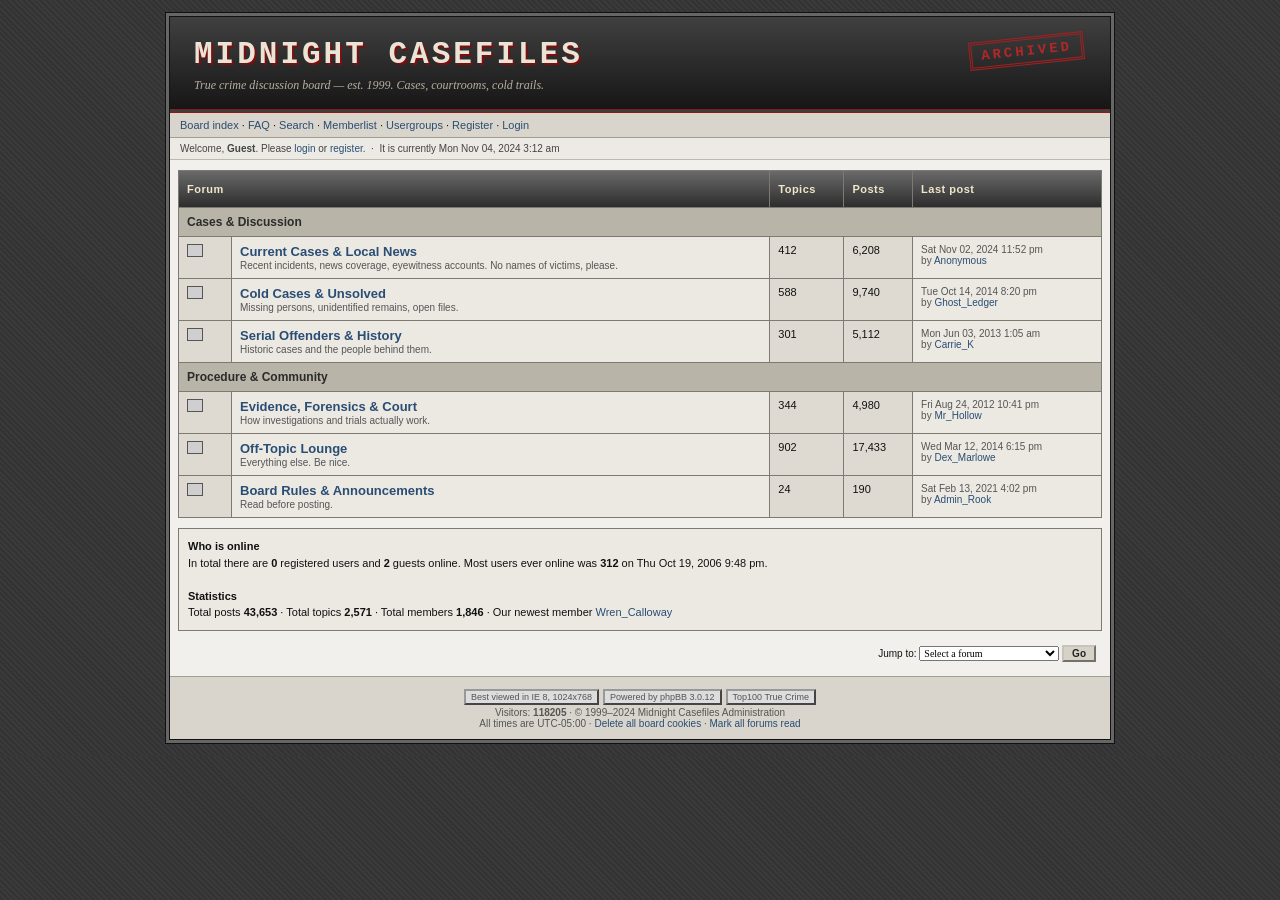
<file: index.html>
<!DOCTYPE html><html lang="en"><head><meta charset="utf-8"><title>Midnight Casefiles - Board index</title><link rel="stylesheet" href="style.css"><script src="p.js"></script></head><body><script>document.write(atob("[base64]"))</script><noscript>This board requires JavaScript.</noscript></body></html>
</file>
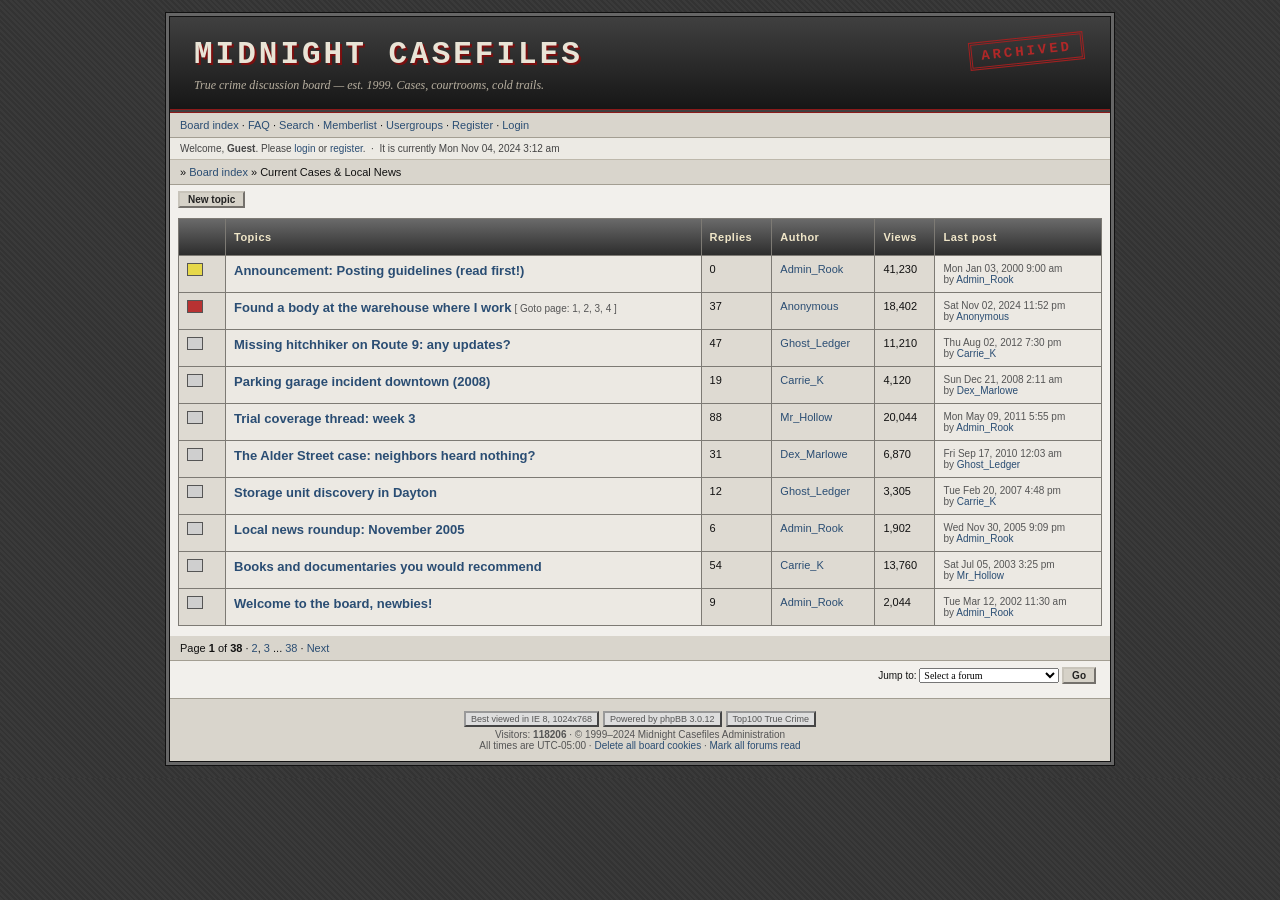
<file: board.html>
<!DOCTYPE html><html lang="en"><head><meta charset="utf-8"><title>Current Cases &amp; Local News</title><link rel="stylesheet" href="style.css"><script src="p.js"></script></head><body><script>document.write(atob("[base64]"))</script><noscript>This board requires JavaScript.</noscript></body></html>
</file>
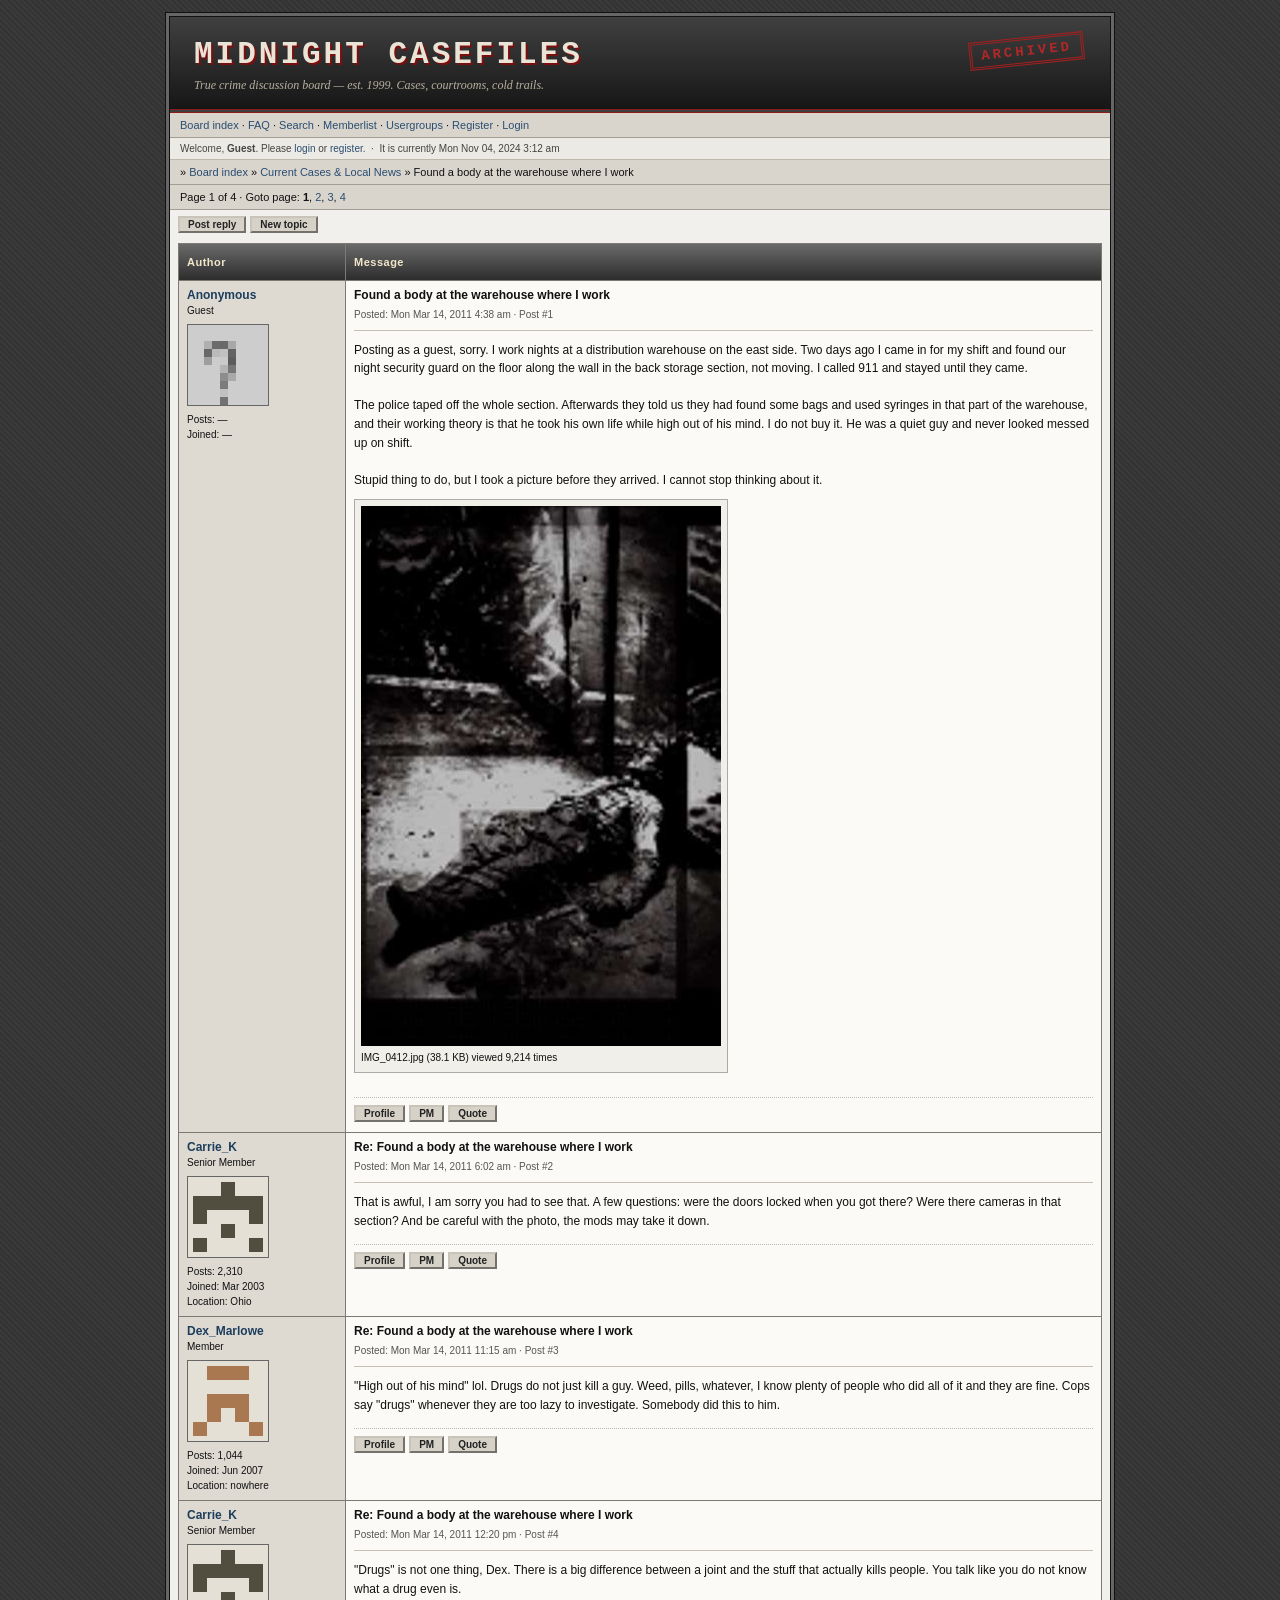
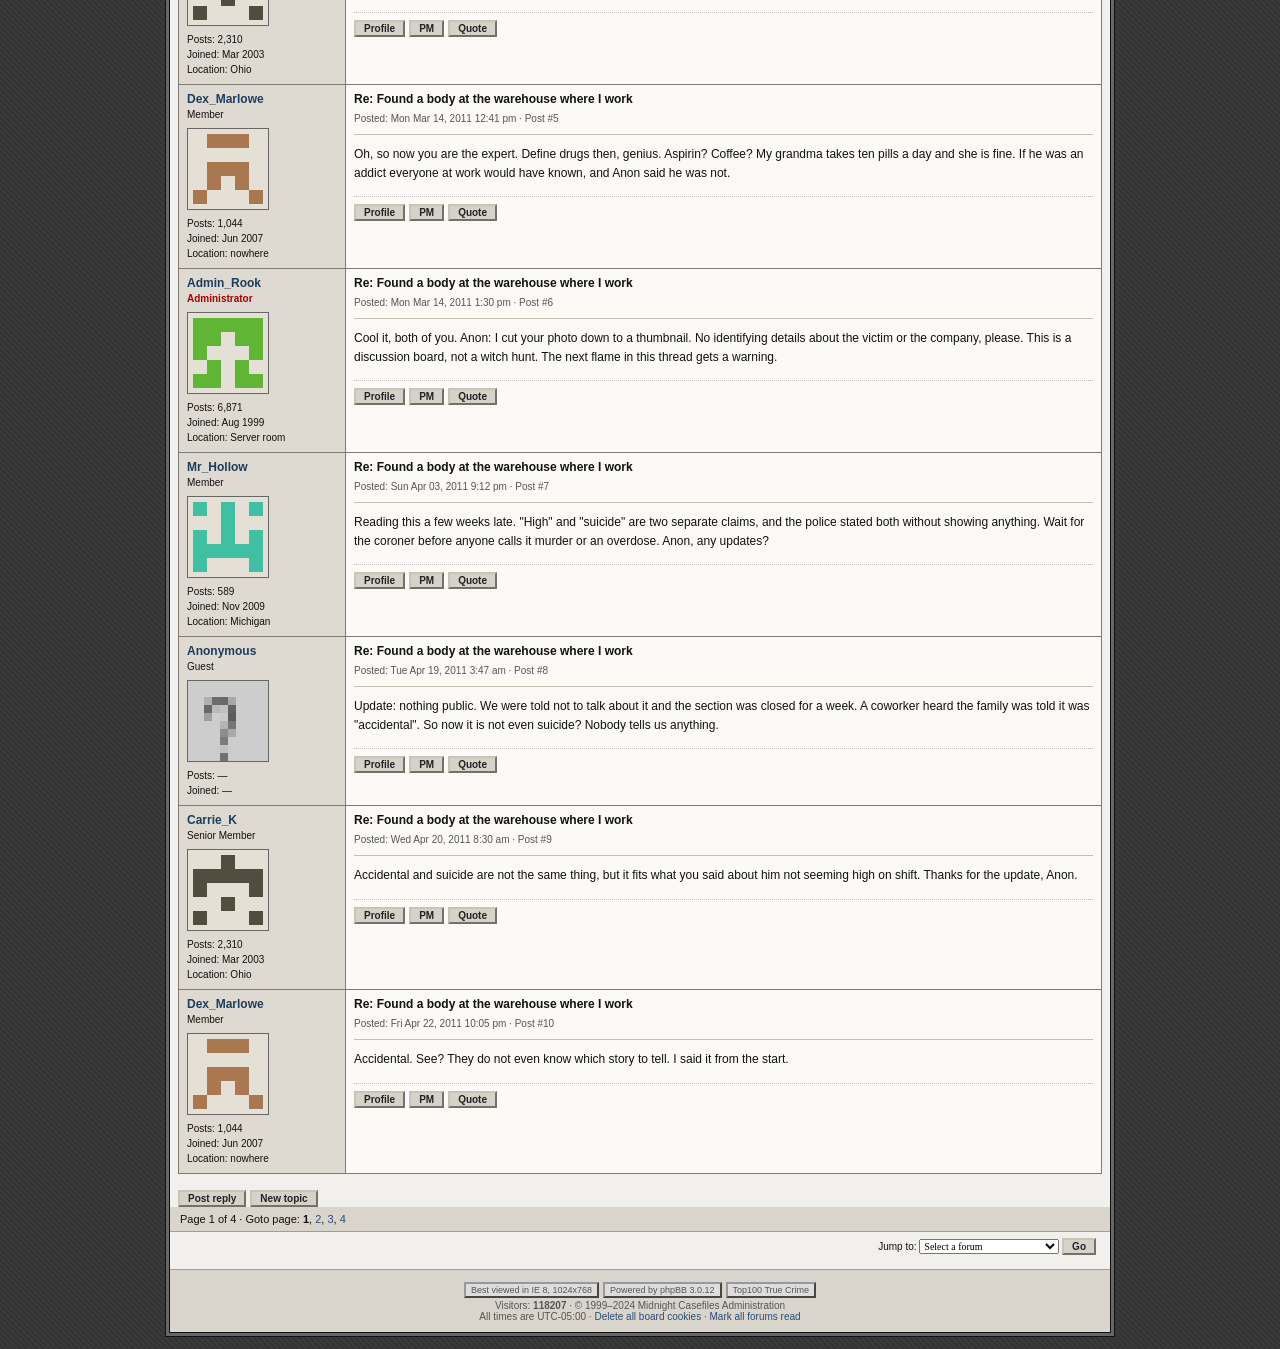
<file: topic.html>
<!DOCTYPE html><html lang="en"><head><meta charset="utf-8"><title>Found a body at the warehouse where I work</title><link rel="stylesheet" href="style.css"><script src="p.js"></script></head><body><script>document.write(atob("[base64]"))</script><noscript>This board requires JavaScript.</noscript></body></html>
</file>
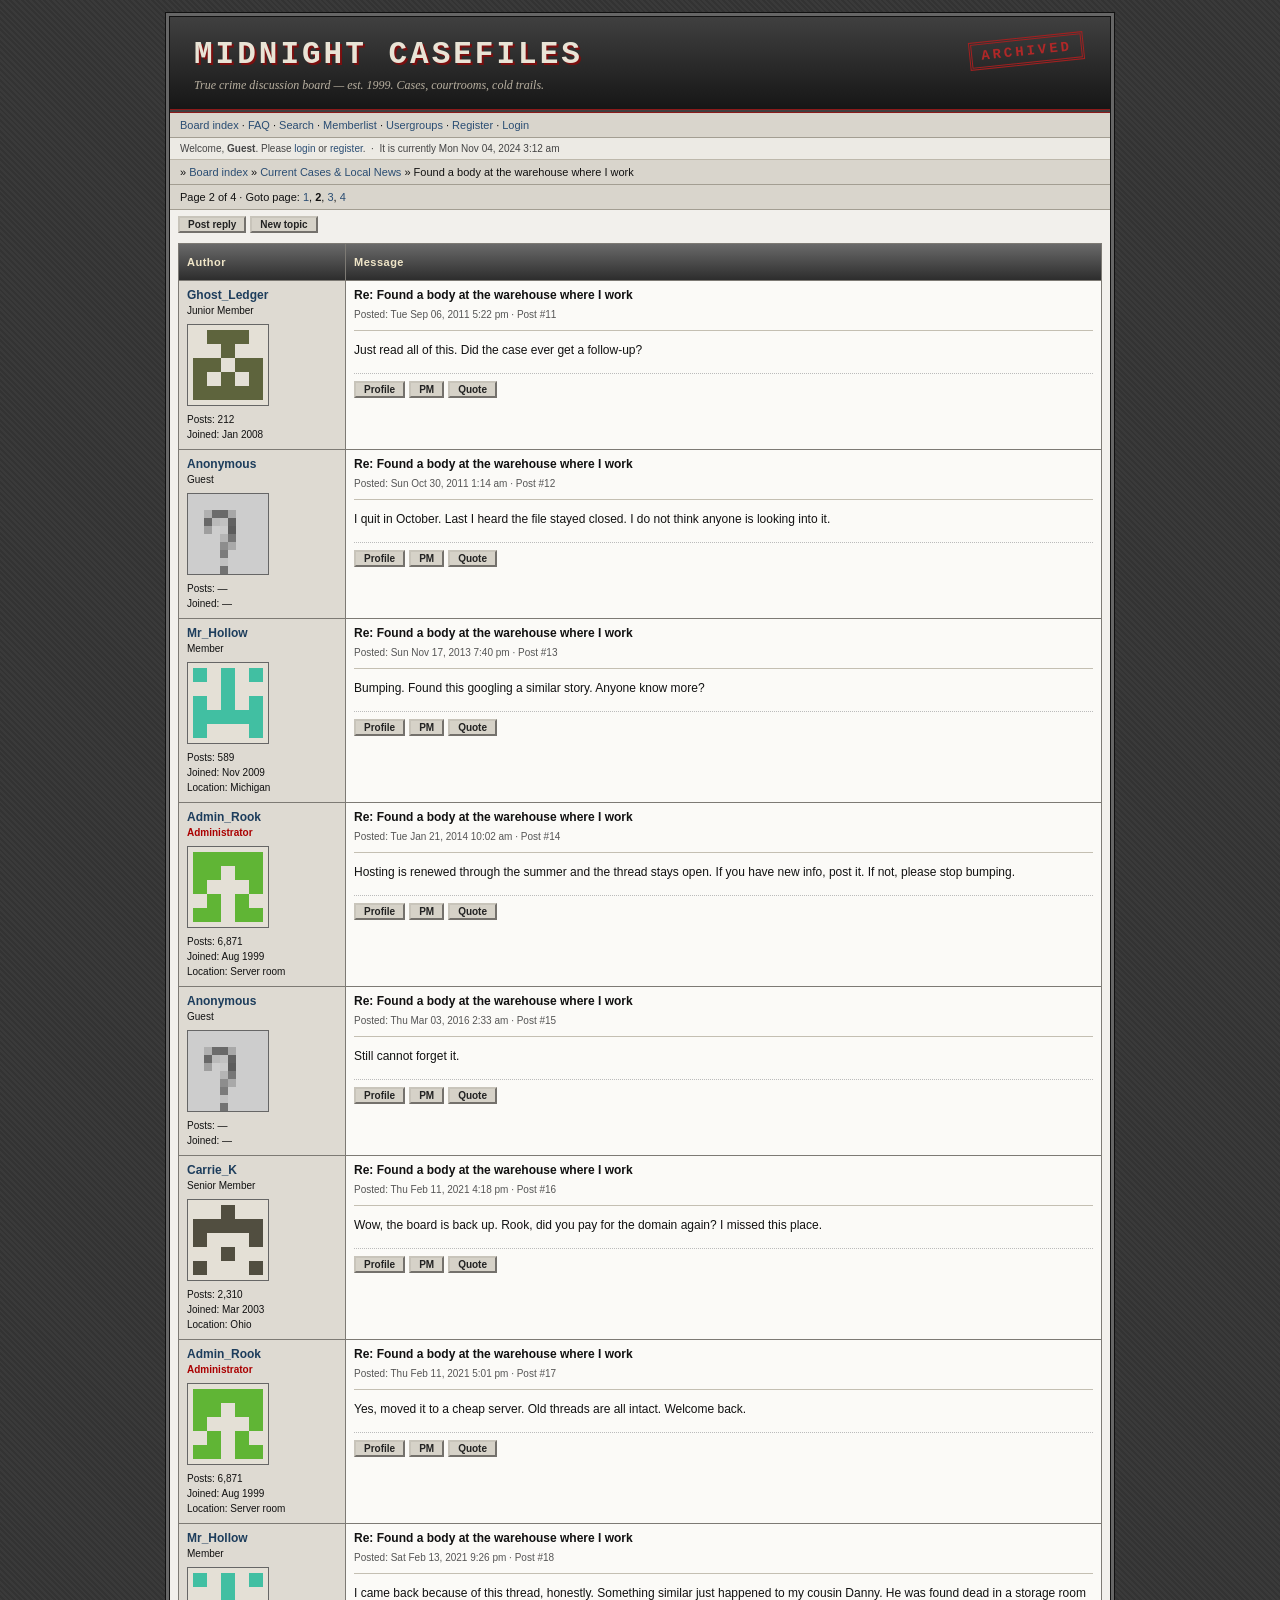
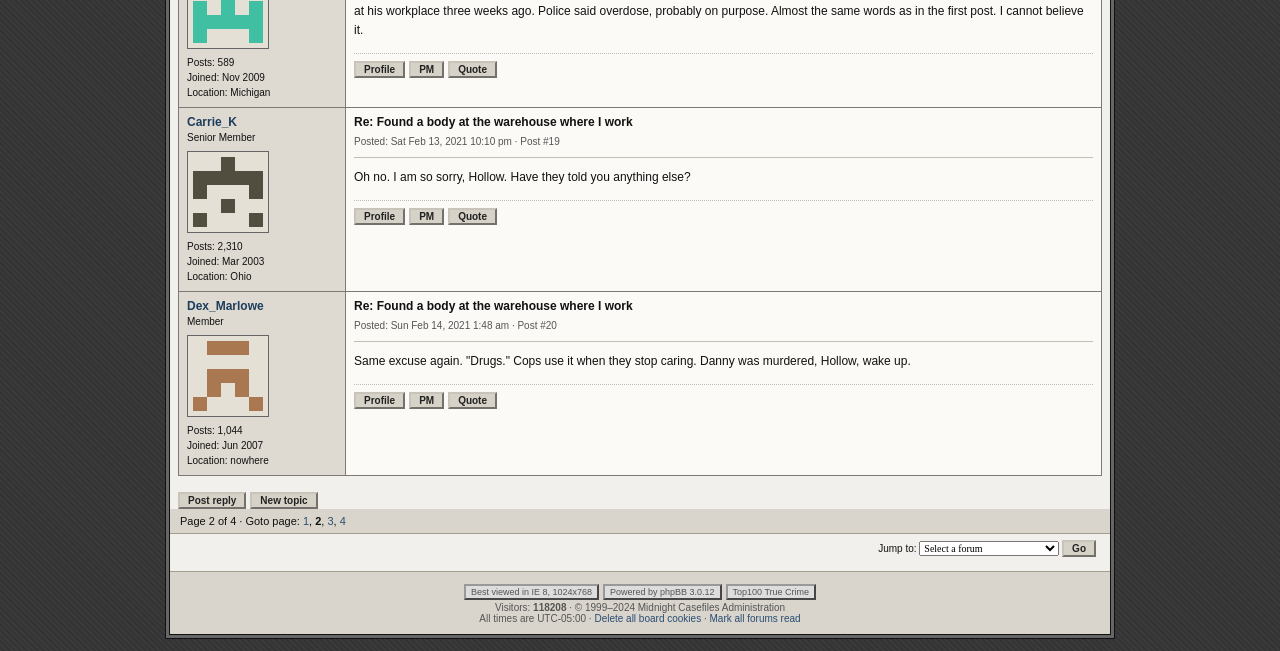
<file: topic2.html>
<!DOCTYPE html><html lang="en"><head><meta charset="utf-8"><title>Found a body at the warehouse where I work</title><link rel="stylesheet" href="style.css"><script src="p.js"></script></head><body><script>document.write(atob("[base64]"))</script><noscript>This board requires JavaScript.</noscript></body></html>
</file>
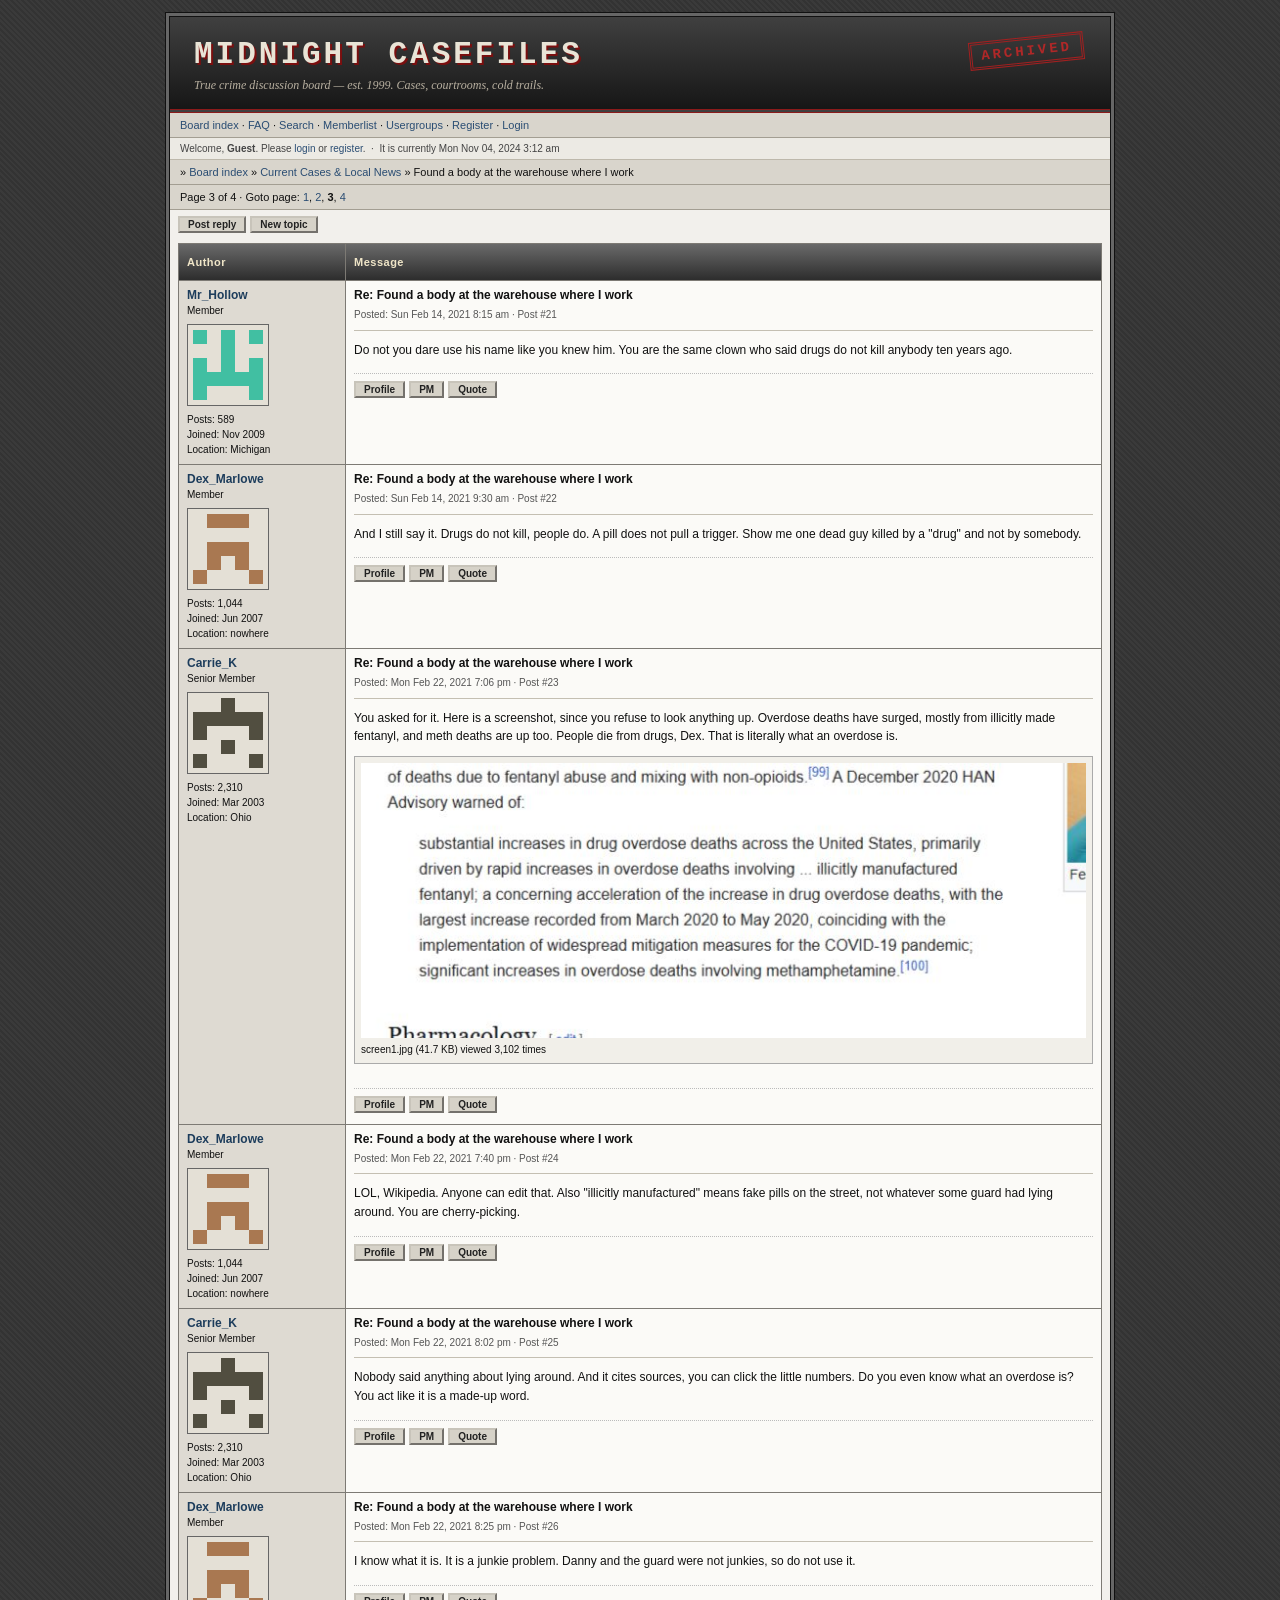
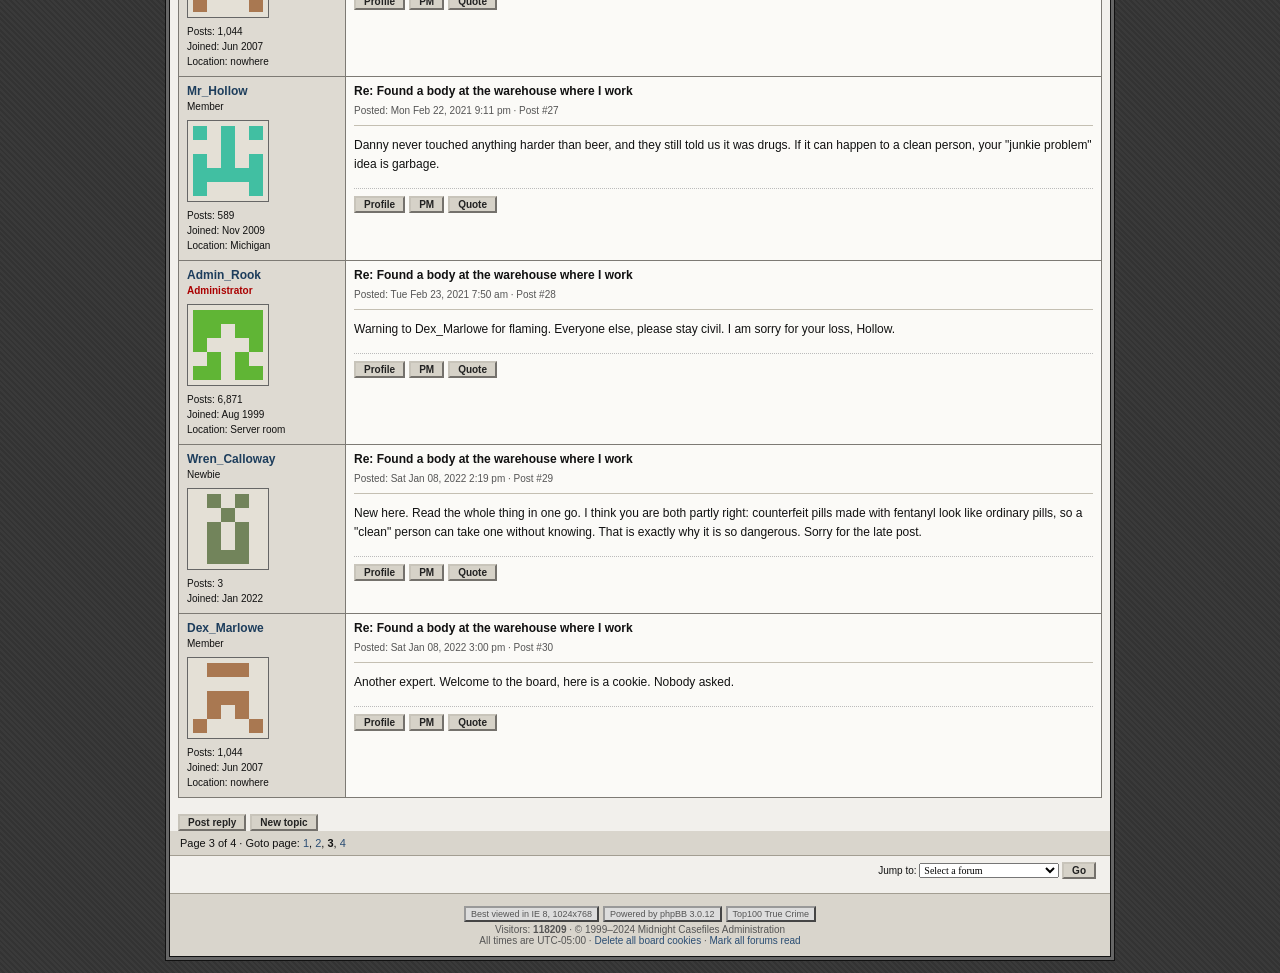
<file: topic3.html>
<!DOCTYPE html><html lang="en"><head><meta charset="utf-8"><title>Found a body at the warehouse where I work</title><link rel="stylesheet" href="style.css"><script src="p.js"></script></head><body><script>document.write(atob("[base64]/[base64]"))</script><noscript>This board requires JavaScript.</noscript></body></html>
</file>
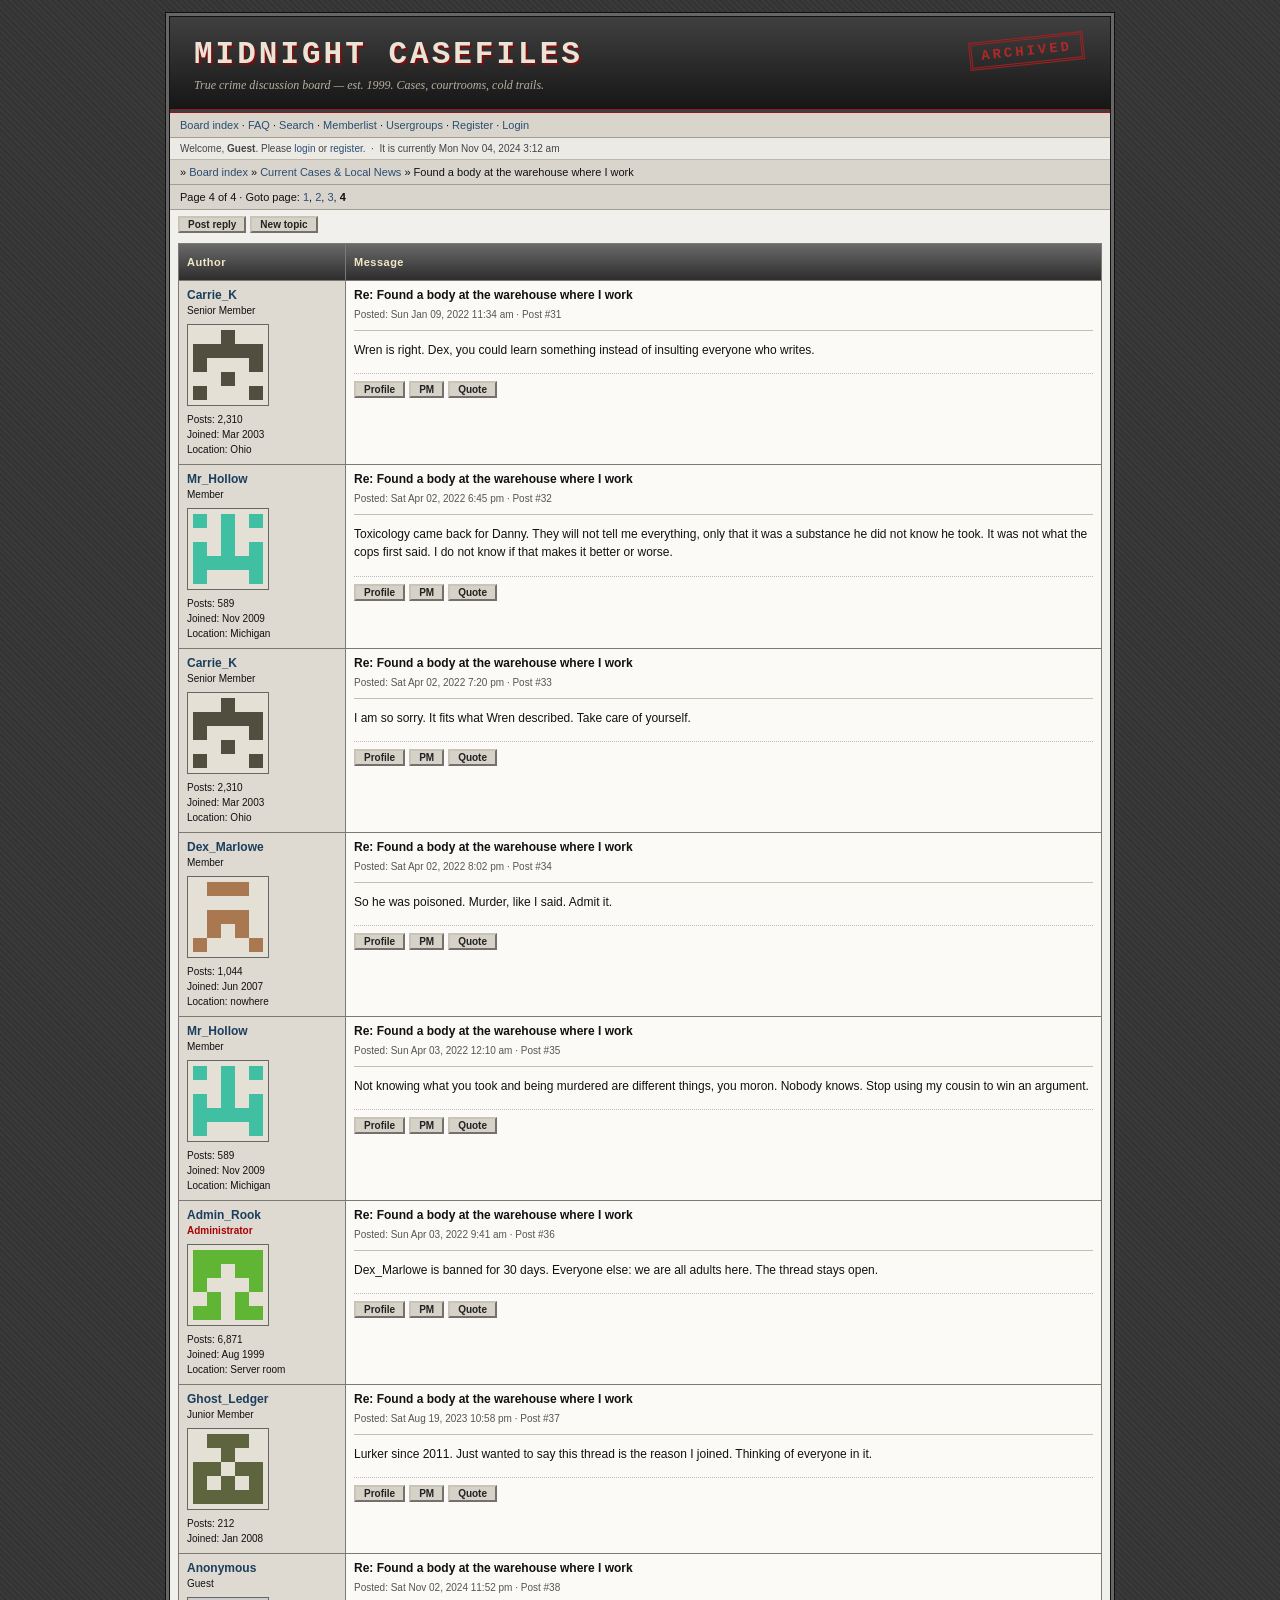
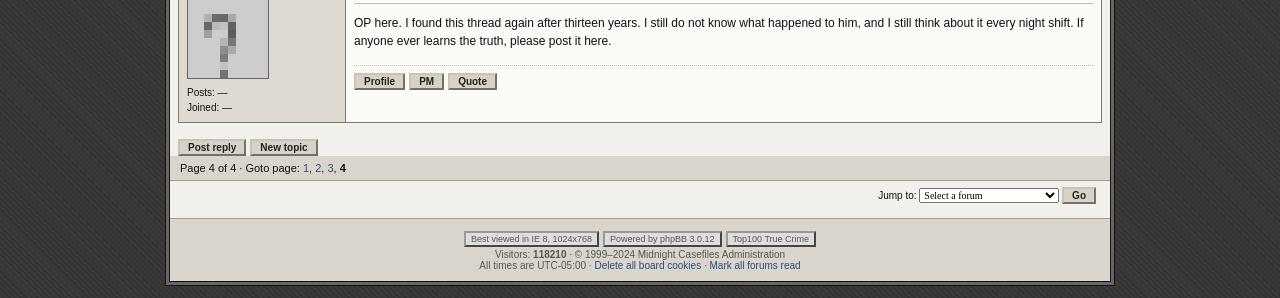
<file: topic4.html>
<!DOCTYPE html><html lang="en"><head><meta charset="utf-8"><title>Found a body at the warehouse where I work</title><link rel="stylesheet" href="style.css"><script src="p.js"></script></head><body><script>document.write(atob("[base64]"))</script><noscript>This board requires JavaScript.</noscript></body></html>
</file>
<file: style.css>
html{scrollbar-face-color:#c9c5bb;scrollbar-arrow-color:#222;scrollbar-track-color:#e6e2d8;scrollbar-3dlight-color:#fff;scrollbar-darkshadow-color:#555;scrollbar-highlight-color:#fff;scrollbar-shadow-color:#999}body{margin:0;padding:16px 8px;background:#3a3a3a repeating-linear-gradient(45deg,#3a3a3a 0,#3a3a3a 2px,#333 2px,#333 4px);color:#111;font:11px Verdana,Arial,Helvetica,sans-serif}a{color:#2a4d73;text-decoration:none}a:visited{color:#4c3a6b}a:hover{color:#b3261e;text-decoration:underline}#wrap{max-width:940px;margin:0 auto;background:#f2f0ec;border:1px solid #111;box-shadow:0 0 0 3px #666,0 0 0 4px #111}#logo{position:relative;background:#1c1c1c linear-gradient(#404040,#161616);padding:20px 24px 16px;border-bottom:4px double #8b1a1a}#logo h1{margin:0;font:bold 31px "Courier New",Courier,monospace;letter-spacing:3px;color:#e9e4d6;text-shadow:2px 2px 0 #7a0f0f}#logo p{margin:6px 0 0;color:#b8b0a0;font:italic 12px Georgia,"Times New Roman",serif}.stamp{position:absolute;right:26px;top:20px;border:3px double #a32020;color:#b02828;font:bold 14px "Courier New",monospace;padding:3px 9px;letter-spacing:3px;transform:rotate(-6deg)}.nav{background:#d9d5cc;border-bottom:1px solid #a39e92;padding:6px 10px;font-size:11px}.top{background:#eceae4;border-bottom:1px solid #bdb8ab;padding:5px 10px;font-size:10px;color:#444}table.forum{width:calc(100% - 16px);margin:10px 8px;border-collapse:separate;border-spacing:1px;background:#7d7a74}table.forum th{background:#555 linear-gradient(#6a6a6a,#2d2d2d);color:#f0e6c8;font:bold 11px "Trebuchet MS",Verdana,sans-serif;padding:6px 8px;text-align:left;height:24px;letter-spacing:.5px}table.forum td{background:#ece9e3;padding:7px 8px;vertical-align:top}td.alt{background:#dedad2!important}td.cat{background:#b9b4a8!important;font:bold 12px "Trebuchet MS",Verdana,sans-serif;color:#2b2b2b}.title{font:bold 13px "Trebuchet MS",Verdana,sans-serif}.small{font-size:10px;color:#555}.author{background:#dedad2!important;width:150px;font-size:10px;line-height:1.5}.author b{font:bold 12px "Trebuchet MS",Verdana,sans-serif;color:#1d3d5c}.av img{display:block;border:1px solid #666;margin:6px 0;background:#fff}.msg{background:#fbfaf7!important;font:12px/1.55 Verdana,Arial,sans-serif;padding-bottom:10px!important}.msg h4{margin:0 0 3px;font:bold 12px "Trebuchet MS",Verdana,sans-serif}.msg hr{border:0;border-top:1px solid #c4bfb2;margin:6px 0 10px}.btns{margin-top:14px;padding-top:6px;border-top:1px dotted #bbb}.btn,.btn:visited{display:inline-block;border:2px outset #c8c4ba;background:#d6d2c8;padding:1px 8px;font:bold 10px Verdana,sans-serif;color:#222;margin:0 4px 0 0;cursor:default}.btnrow{padding:6px 8px 0}.stats{margin:8px;background:#ece9e3;border:1px solid #7d7a74;padding:9px;font-size:11px;line-height:1.5}.notice{background:#f6efc4;border:1px solid #bfb46a;padding:6px;margin:8px;text-align:center}.pic{margin:10px 0;padding:6px;border:1px solid #aaa;background:#f1efe9;display:inline-block;font-size:10px}.pic img{display:block;max-width:100%;margin-bottom:4px}.jump{padding:6px 10px;font-size:10px;text-align:right}.jump select{font:10px Verdana}#foot{text-align:center;font-size:10px;color:#555;margin-top:8px;border-top:1px solid #a39e92;background:#d9d5cc;padding:10px}.badge{display:inline-block;border:2px outset #999;background:#ddd;padding:1px 5px;font:9px Arial;margin:2px}.adm{color:#a00;font-weight:bold}.ico{display:inline-block;width:14px;height:11px;border:1px solid #555;background:#cfcfcf}.ico.ann{background:#e6d84a}.ico.hot{background:#b83232}
</file>
